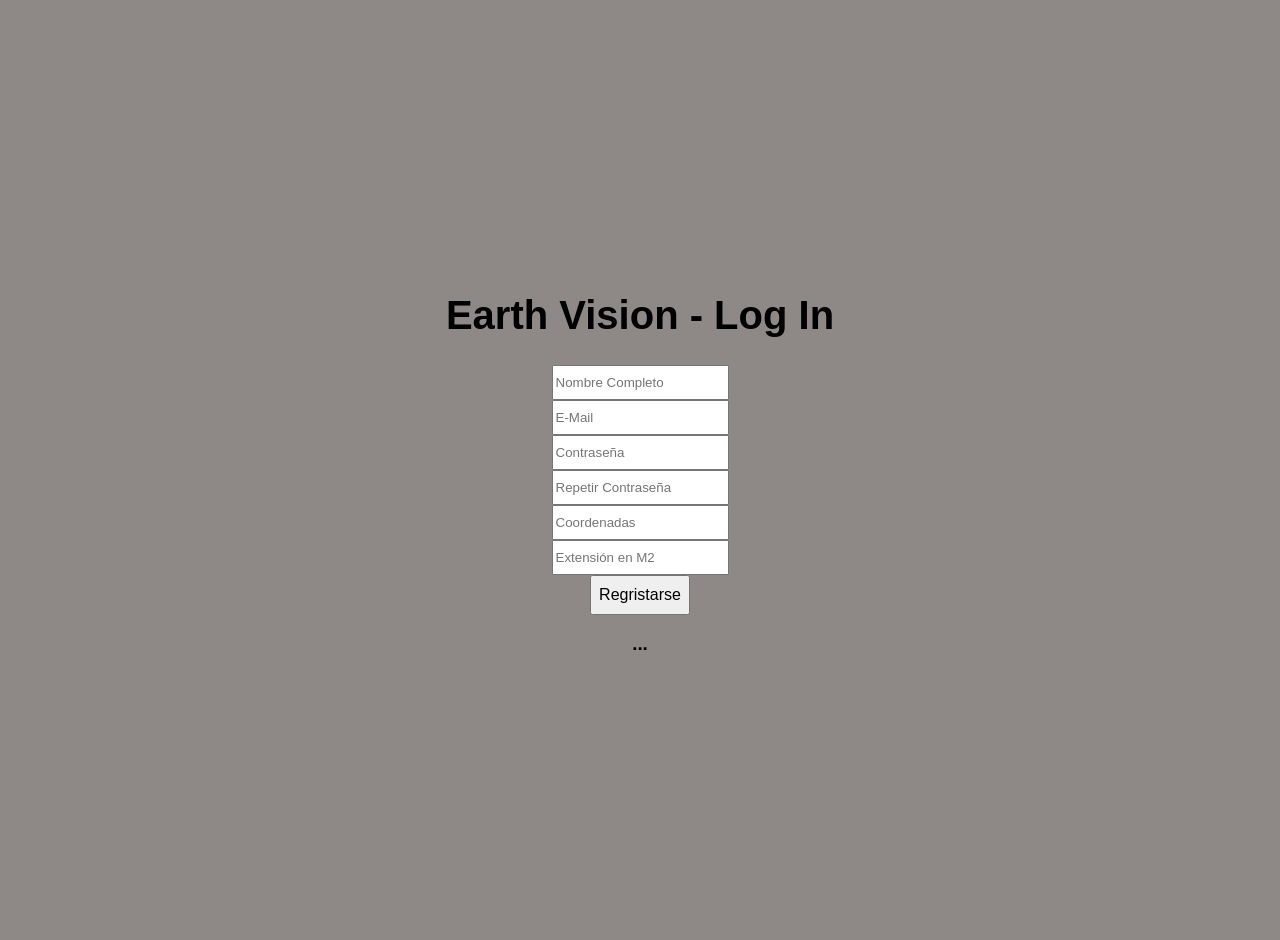
<file: register.html>
<!DOCTYPE html>
<html lang="en">
<head>
    <meta charset="UTF-8">
    <meta name="viewport" content="width=device-width, initial-scale=1.0">
    <title>Earth Vision</title>
    <link rel="stylesheet" href="styles.css">
    <script src="script.js" defer></script>
</head>
<body>

    <h1>Earth Vision - Log In</h1>

    <article class="login-container">
        <input type="text" id="username" placeholder="Nombre Completo">
        <input type="text" id="username" placeholder="E-Mail">
        <input type="password" id="password" placeholder="Contraseña">
        <input type="password" id="password" placeholder="Repetir Contraseña">
        <input type="text" id="parcela" placeholder="Coordenadas">
        <input type="password" id="parcela" placeholder="Extensión en M2">
        <button id="login">Regristarse</button>
    </article>

    <h3 id="response">...</h3>

</body>
</html>
</file>
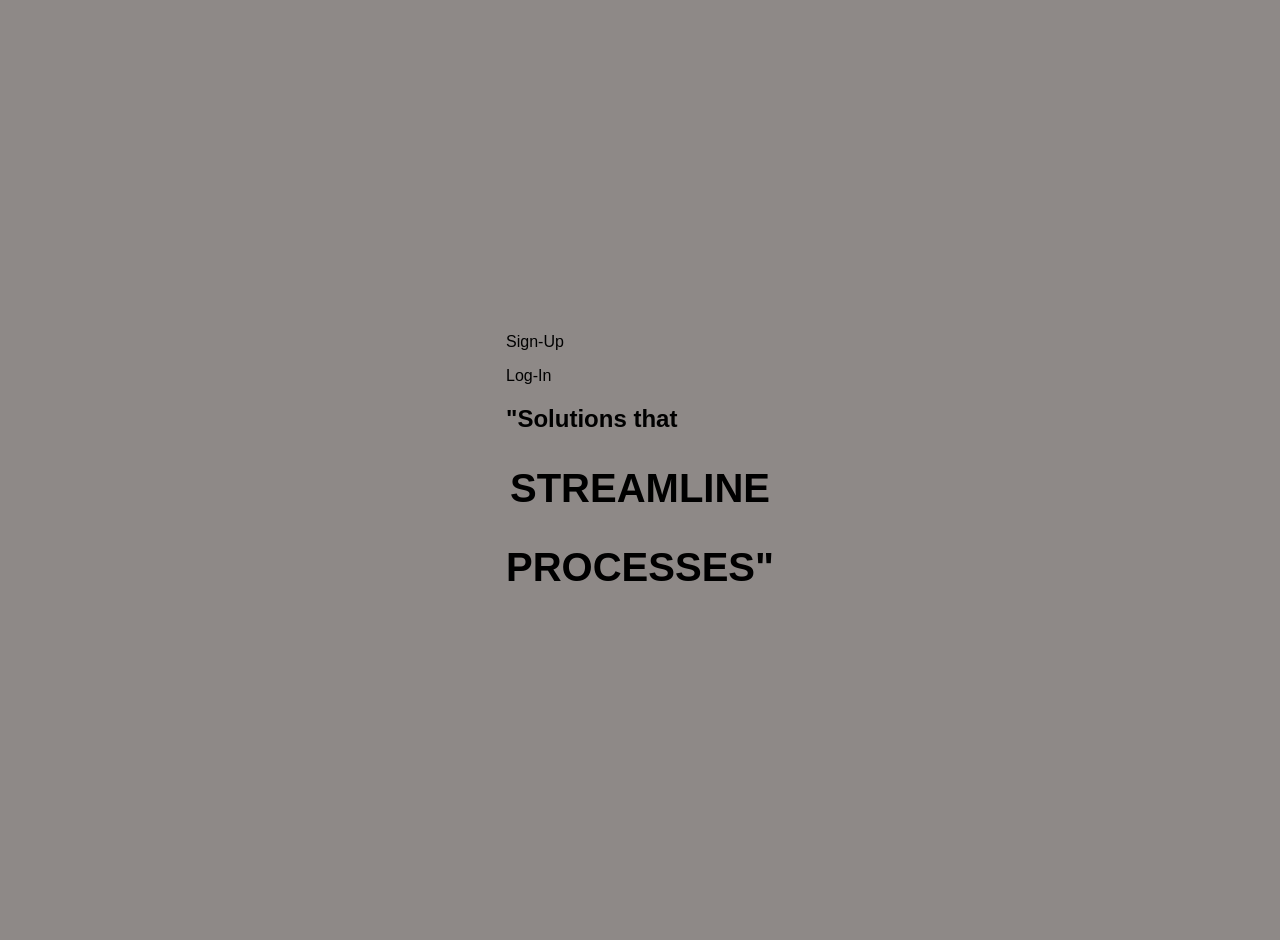
<file: html/app.html>
<!DOCTYPE html>
<html lang="en">
<head>
    <meta charset="UTF-8">
    <meta name="viewport" content="width=device-width, initial-scale=1.0">
    <title>Earth Vision</title>
    <link rel="stylesheet" href="../css/styles.css">
</head>
<body>
  <main class="container">
  
    <aside class="parte-izquierda">
    
      <section class="field-user">
       <article class="usuario">
        <p></p>
       </article>
       <article class="logo">
        <p></p>
       </article>
     </section>
   
     <section class="up-in">
      <article class="sign">
       <p>Sign-Up</p>
      </article>

      <article class="log">
       <p>Log-In</p>
      </article> 
     </section>
   </aside>  

   <section class="parte-derecha">
    <article class="logo2">
      <p></p>
     </article>
     <h2>"Solutions that</h2>
     <h1>STREAMLINE</h1>
     <h1>PROCESSES"</h1>
   </section>
</main>
</body>
</html>
</file>
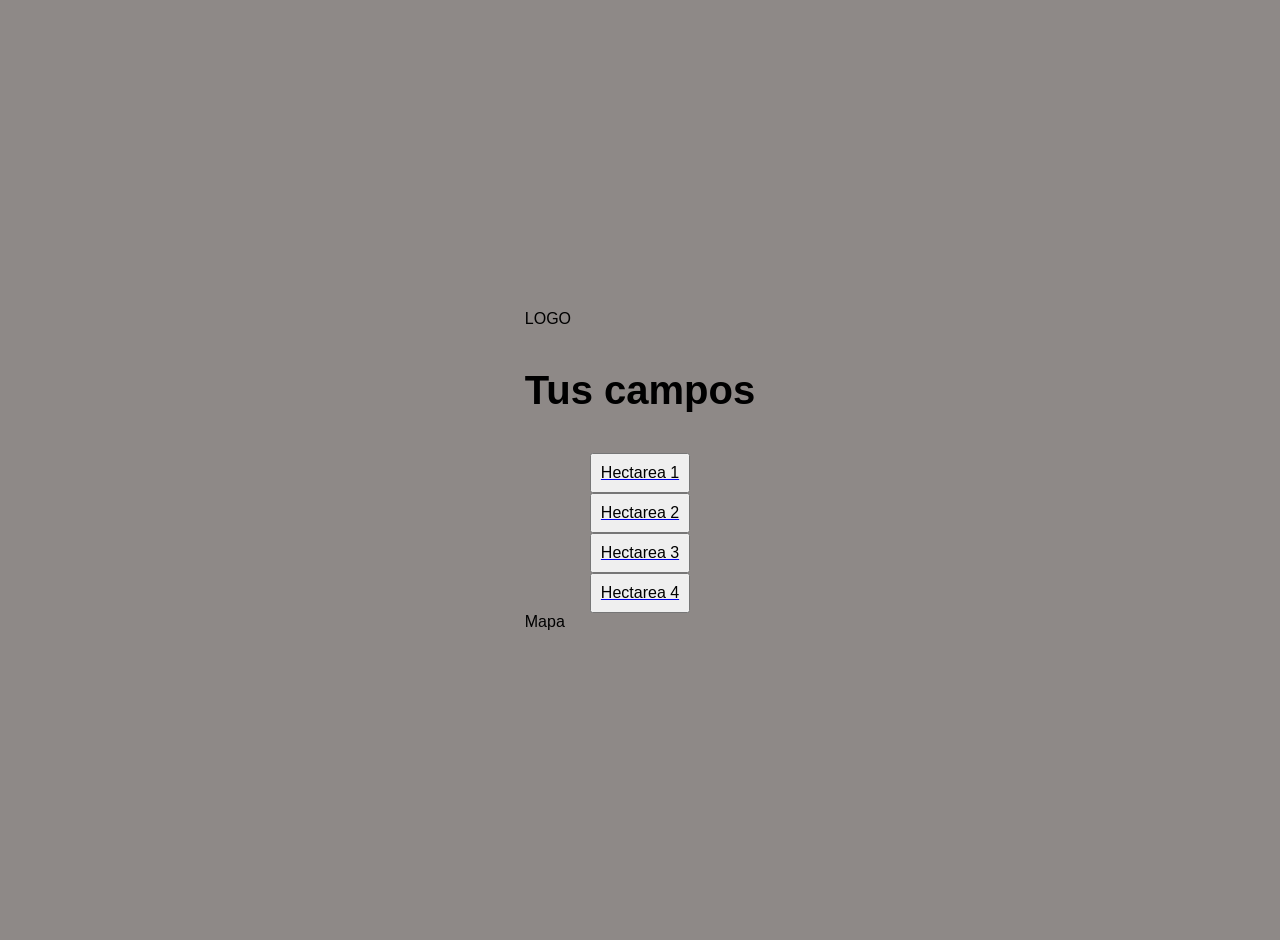
<file: html/hectareas.html>
<!DOCTYPE html>
<html lang="es">
<head>
    <meta charset="UTF-8">
    <meta name="viewport" content="width=device-width, initial-scale=1.0">
    <title>Earth Vision</title>
    <link rel="stylesheet" href="../css/styles.css">
</head>
<body>

 <main class="dashboard-container">
   
     <aside class="panel-izquierdo">
        <header class="header-izquierdo">
            <div class="bloque-logo">LOGO</div>
        </header>

        <section class="tarjeta-campos">
            <h1 class="titulo-campos">Tus campos</h1>

            <nav class="fila-tabla">
                <a href="coordenadas.html">
                  <button type="button">Hectarea 1</button>
                </a>
              </nav>
              <nav class="fila-tabla">
                <a href="coordenadas.html">
                  <button type="button">Hectarea 2</button>
                </a>
              </nav>
              <nav class="fila-tabla">
                <a href="coordenadas.html">
                  <button type="button">Hectarea 3</button>
                </a>
              </nav>
              <nav class="fila-tabla">
                <a href="coordenadas.html">
                  <button type="button">Hectarea 4</button>
                </a>
              </nav>
        </section>
     </aside>
            
     <section class="panel-derecho">
        <article class="contenedor-mapa">
            Mapa
        </article>
     </section>

 </main> 
            
</body>
</html>
</file>
<file: styles.css>
h1 {
    text-align: center;
    font-size: 40px;
}

input {
    display: block;
    display: flex; 
    flex-direction: column;
    align-items: center;
    justify-content: space-between;
    width: 400px; 
    height: 30px; 
  }

body {
    margin: 0;
    height: 100vh;           
    display: flex;
    flex-direction: column;   
    justify-content: center;   
    align-items: center;     
    font-family: sans-serif;
    background-color: #f4f4f9; 
  }

  
  input, button {
    width: 100%;               
    height: 35px;             
    box-sizing: border-box;    
  }
  

button {
    display: block;
    margin: 0 auto;
    width: 100px; 
    height: 40px; 
    text-align: center;
    font-size: 16px;
    
}

h3 
{
    text-align: center;
}

#add
{
    text-align: center;
    font-size: 16px;
    
}



style
* {
    box-sizing: border-box;
    margin: 0;
    padding: 0;
    font-family: Arial, sans-serif;
}

body {
    background-color: #8E8987;
    display: flex;
    justify-content: center;
    align-items: center;
    min-height: 100vh;
    padding: 20px;
}
.dashboard-container {
    display: flex;
    width: 100%;
    max-width: 1200px;
    background-color: #A39E9C;
    border: 2px solid #555;
    min-height: 600px;
}

.panel-izquierdo {
    width: 50%;
    padding: 30px;
    border-right: 2px solid #555;
    display: flex;
    flex-direction: column;
    gap: 20px;
}

.panel-derecho {
    width: 50%;
    padding: 30px;
    display: flex;
    flex-direction: column;
    gap: 25px;
}

.bloque-gris {
    background-color: #D1CDCC;
    color: #000;
    display: flex;
    align-items: center;
    justify-content: center;
    text-align: center;
    font-size: 14px;
    padding: 8px 12px;
}

.header-izquierdo {
    display: flex;
    align-items: flex-start;
    gap: 40px;
}

.logo {
    width: 80px;
    height: 80px;
}

.selector-hectarea {
    width: 160px;
    height: 35px;
    margin-top: 20px;
}

.cuadrado-chico {
    width: 20px;
    height: 20px;
    margin-top: 28px;
}


.tarjeta-datos {
    background-color: #B8B3F2; 
    background-color: #B5B0AE; 
    border: 1px solid #777;
    padding: 20px;
    margin: 0 auto;
    width: 90%;
    display: flex;
    flex-direction: column;
    gap: 15px;
}

.titulo-datos {
    width: 140px;
    height: 35px;
    margin: 0 auto 10px auto;
}

.fila-tabla {
    display: flex;
    gap: 15px;
    align-items: center;
}

.col-texto {
    width: 110px;
    height: 35px;
    justify-content: flex-start;
    padding-left: 10px;
}

.col-crecimiento {
    flex-grow: 1;
    height: 35px;
    font-size: 12px;
    border-left: 3px solid #555;
    justify-content: flex-start;
    padding-left: 10px;
}

.col-porcentaje {
    width: 35px;
    height: 35px;
}

.filtro-fecha {
    width: 70%;
    height: 40px;
    margin: 0 auto;
    font-size: 18px;
}

.barra-tiempo {
    display: flex;
    gap: 10px;
    align-items: center;
}

.btn-tiempo {
    flex-grow: 1;
    height: 30px;
    font-size: 13px;
}

.btn-cuadrado {
    width: 30px;
    height: 30px;
}

.contenedor-mapa {
    background-color: #D1CDCC;
    border: 1px solid #777;
    flex-grow: 1;
    display: flex;
    align-items: center;
    justify-content: center;
    font-size: 42px;
    color: #000;
    min-height: 400px;

    .dashboard-container {
      display: grid;
      grid-template-columns: 1fr 1fr; /* Divide la pantalla en dos mitades exactas */
      width: 100vw;
      height: 100vh; /* Ocupa toda la pantalla visible */
      background-color: #a39d9e; /* Color gris de fondo general del boceto */
      position: fixed; /* Se superpone correctamente cubriendo el fondo del body */
      top: 0;
      left: 0;
  }
  
  .dashboard-container::after {
      content: "";
      position: absolute;
      top: 0;
      left: 50%;
      width: 2px;
      height: 100%;
      background-color: #000000; 
  }
  
  .dashboard-container .panel-izquierdo {
      padding: 40px;
      display: flex;
      flex-direction: column;
      gap: 40px;
  }
  
  .dashboard-container .logo {
      background-color: #e0e0e0;
      width: 110px;
      height: 90px;
      display: flex;
      justify-content: center;
      align-items: center;
      font-weight: bold;
      font-size: 14px;
      color: #000;
  }
  
  .dashboard-container .tarjeta-campos {
      background-color: #c2bcbd;
      padding: 30px 25px;
      border-radius: 4px;
      display: flex;
      flex-direction: column;
      gap: 20px;
      width: 100%;
      max-width: 380px;
  }
  

  .dashboard-container .titulo-campos {
    background-color: #e0e0e0;
    padding: 14px 20px;
    font-size: 15px;
    color: #000;
    width: 100%;
    text-align: right;
  }
  
  .dashboard-container .fila-tabla {
      background-color: #e0e0e0;
      padding: 14px 20px;
      font-size: 15px;
      color: #000;
      width: 100%;
      text-align: left;
  }
  

  .dashboard-container .hectarea-1 {
      font-style: italic;
  }
  
  .dashboard-container .panel-derecho {
      padding: 40px;
      display: flex;
      justify-content: center;
      align-items: center;
      height: 100%;
  }
  
  .dashboard-container .contenedor-mapa {
      background-color: #e0e0e0;
      width: 100%;
      height: 100%;
      display: flex;
      justify-content: center;
      align-items: center;
      font-size: 56px; 
      color: #000;
  }

}
</file>
<file: css/styles.css>
h1 {
    text-align: center;
    font-size: 40px;
}

input {
    display: block;
    display: flex; 
    flex-direction: column;
    align-items: center;
    justify-content: space-between;
    width: 400px; 
    height: 30px; 
  }

body {
    margin: 0;
    height: 100vh;           
    display: flex;
    flex-direction: column;   
    justify-content: center;   
    align-items: center;     
    font-family: sans-serif;
    background-color: #f4f4f9; 
  }

  
  input, button {
    width: 100%;               
    height: 35px;             
    box-sizing: border-box;    
  }
  

button {
    display: block;
    margin: 0 auto;
    width: 100px; 
    height: 40px; 
    text-align: center;
    font-size: 16px;
    
}

h3 
{
    text-align: center;
}

#add
{
    text-align: center;
    font-size: 16px;
    
}



style
* {
    box-sizing: border-box;
    margin: 0;
    padding: 0;
    font-family: Arial, sans-serif;
}

body {
    background-color: #8E8987;
    display: flex;
    justify-content: center;
    align-items: center;
    min-height: 100vh;
    padding: 20px;
}
</file>
